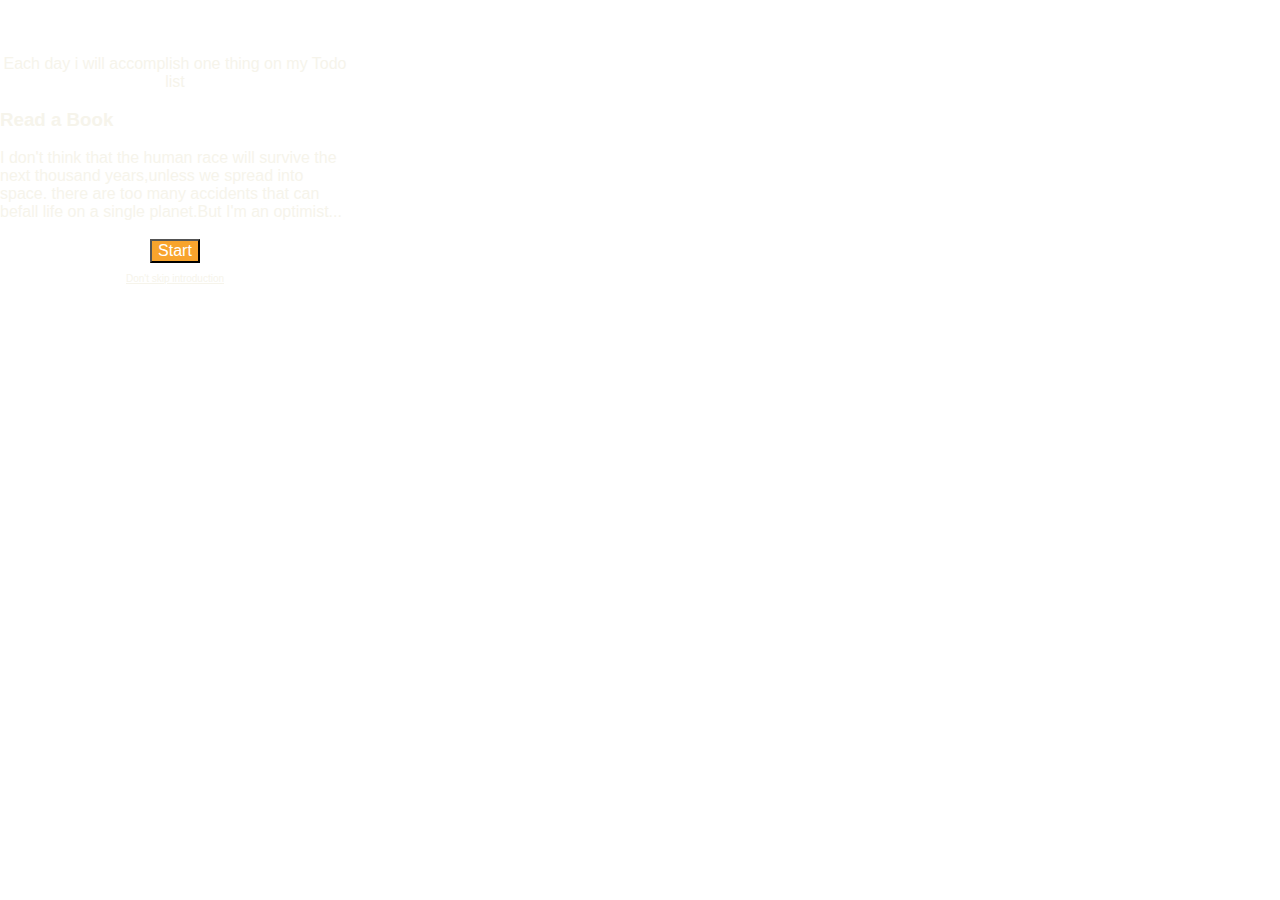
<file: index.html>
<!DOCTYPE html>
<html lang="en">
<head>
    <meta charset="UTF-8">
    <meta name="viewport" content="width=device-width, initial-scale=1.0">
    <title>Document</title>
    <link rel="stylesheet" href="ASSIGNMENT 5.css">
</head>
<body>
    <div class="find">
    <h1>Todolist</h1>
    <br>
    <p class="onep">Each day i will accomplish one thing on my Todo list</p>
    <br>
    <h3>Read a Book</h3>
    <br>
    <p>I don't think that the human race will survive the next thousand years,unless we spread into space. there are too many accidents that can befall life on a single planet.But I'm an optimist...</p>
    <br>
    <div class="find2">
        <button class="button1">Start</button>
        <p class="find3">Don't skip introduction</p>
        </div>
    </div>
    
</body>
</html>
</file>
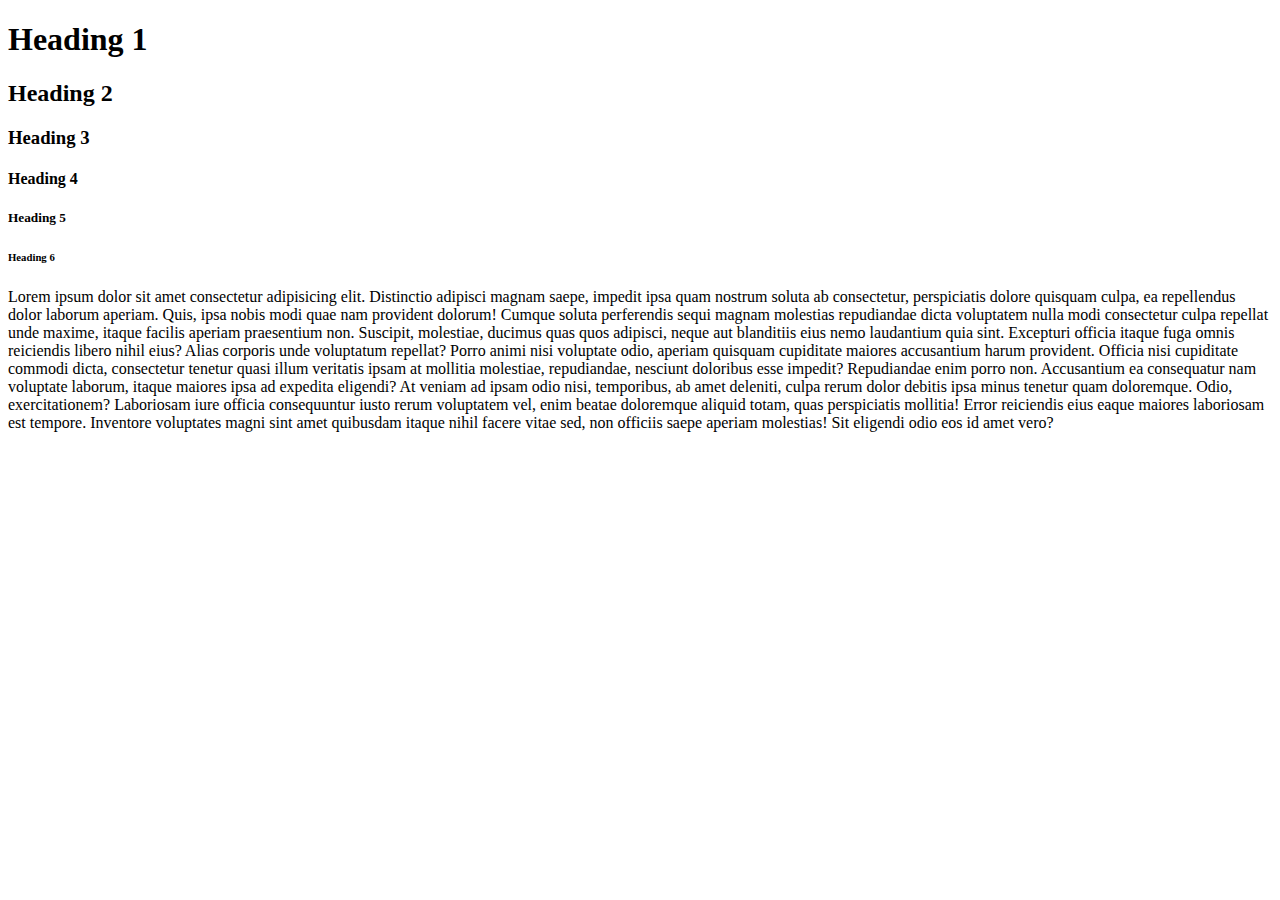
<file: day 1.html>
<!DOCTYPE html>
<html lang="en">
<head>
    <meta charset="UTF-8">
    <meta name="viewport" content="width=device-width, initial-scale=1.0">
    <title>Document</title>
</head>
<body>
    <h1>Heading 1</h1>
    <h2>Heading 2</h2>
    <h3>Heading 3</h3>
    <h4>Heading 4</h4>
    <h5>Heading 5</h5>
    <h6>Heading 6</h6>

    <p>Lorem ipsum dolor sit amet consectetur adipisicing elit. Distinctio adipisci magnam saepe, impedit ipsa quam nostrum soluta ab consectetur, perspiciatis dolore quisquam culpa, ea repellendus dolor laborum aperiam. Quis, ipsa nobis modi quae nam provident dolorum! Cumque soluta perferendis sequi magnam molestias repudiandae dicta voluptatem nulla modi consectetur culpa repellat unde maxime, itaque facilis aperiam praesentium non. Suscipit, molestiae, ducimus quas quos adipisci, neque aut blanditiis eius nemo laudantium quia sint. Excepturi officia itaque fuga omnis reiciendis libero nihil eius? Alias corporis unde voluptatum repellat? Porro animi nisi voluptate odio, aperiam quisquam cupiditate maiores accusantium harum provident. Officia nisi cupiditate commodi dicta, consectetur tenetur quasi illum veritatis ipsam at mollitia molestiae, repudiandae, nesciunt doloribus esse impedit? Repudiandae enim porro non. Accusantium ea consequatur nam voluptate laborum, itaque maiores ipsa ad expedita eligendi? At veniam ad ipsam odio nisi, temporibus, ab amet deleniti, culpa rerum dolor debitis ipsa minus tenetur quam doloremque. Odio, exercitationem? Laboriosam iure officia consequuntur iusto rerum voluptatem vel, enim beatae doloremque aliquid totam, quas perspiciatis mollitia! Error reiciendis eius eaque maiores laboriosam est tempore. Inventore voluptates magni sint amet quibusdam itaque nihil facere vitae sed, non officiis saepe aperiam molestias! Sit eligendi odio eos id amet vero?</p>
    
</body>
</html>
</file>
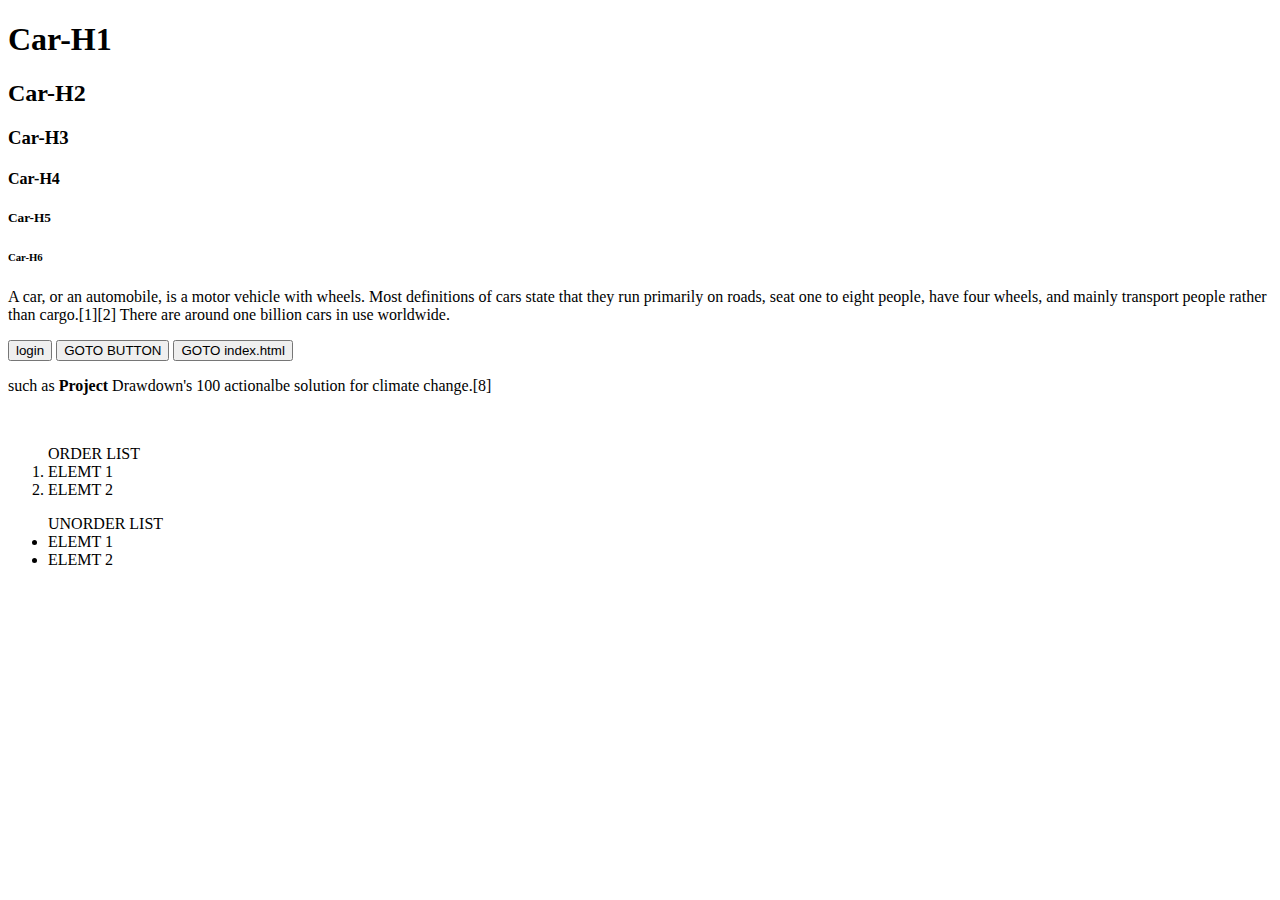
<file: day 2.html>
<!DOCTYPE html>
<html lang="en">
<head>
    <meta charset="UTF-8">
    <meta name="viewport" content="width=device-width, initial-scale=1.0">
    <title>Document</title>
</head>
<body>
    <h1>Car-H1</h1>
    <h2>Car-H2</h2>
    <h3>Car-H3</h3>
    <h4>Car-H4</h4>
    <h5>Car-H5</h5>
    <h6>Car-H6</h6>
    <p>A car, or an automobile, is a motor vehicle with wheels. Most definitions of cars state that they run primarily on roads, seat one to eight people, have four wheels, and mainly transport people rather than cargo.[1][2] There are around one billion cars in use worldwide.</p>
    <a href="login.html" target="_blank"><button>login</button></a>
    <a href="day 1.html"><button>GOTO BUTTON</button></a>
    <a href="day 1.html"><button>GOTO index.html</button></a>
    <p>such as <strong>Project</strong> Drawdown's 100 actionalbe solution for climate change.[8]</p><br>
    <ol>ORDER LIST 
        <li>ELEMT 1</li>
        <li>ELEMT 2</li>
    </ol>
    <ul>UNORDER LIST
        <li>ELEMT 1</li>
        <li>ELEMT 2</li>
    </ul>
    

</body>
</html>
</file>
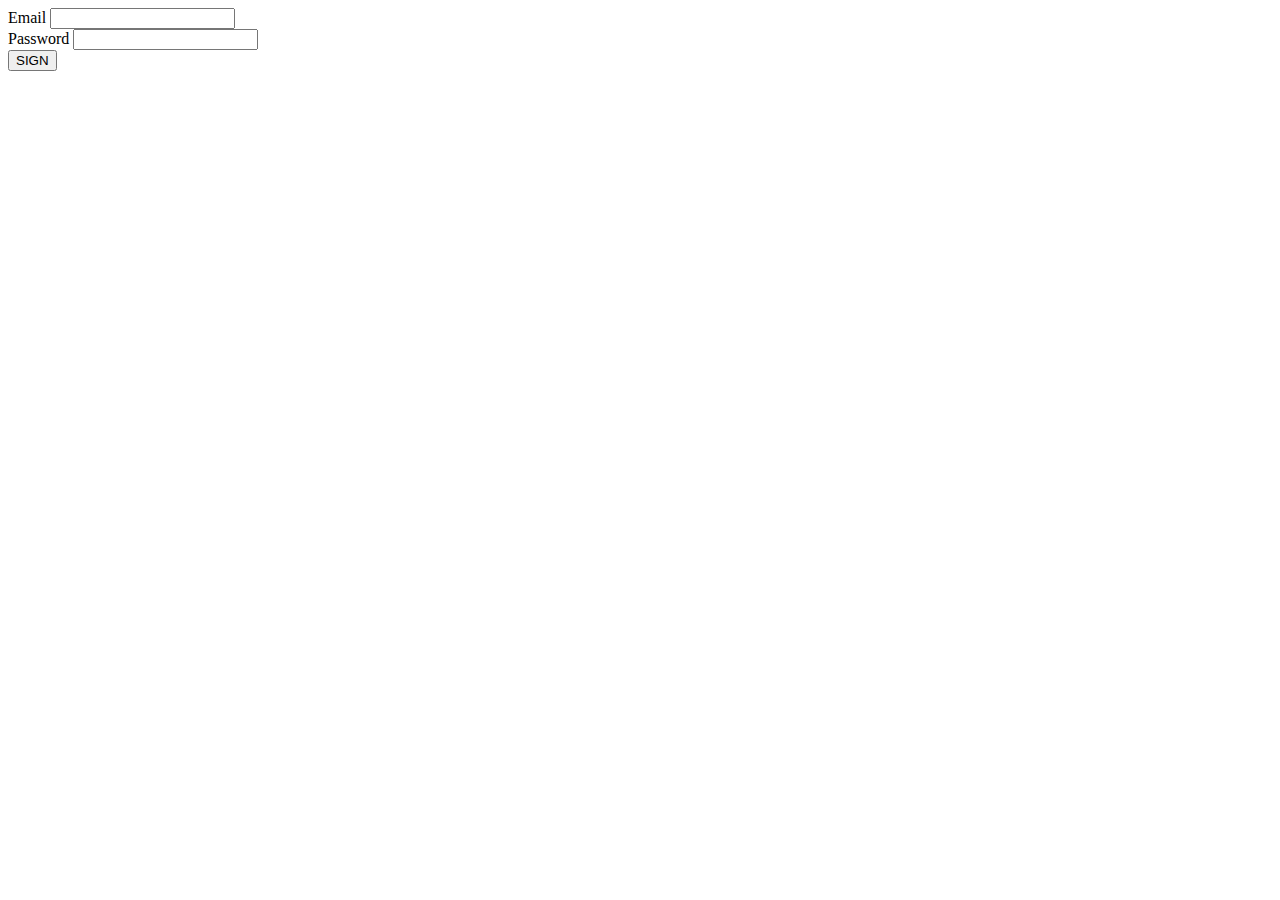
<file: login.html>
<!DOCTYPE html>
<html lang="en">
<head>
    <meta charset="UTF-8">
    <meta name="viewport" content="width=device-width, initial-scale=1.0">
    <title>Document</title>
</head>
<body>
    <form>
        <label for="email">Email</label>
        <input type="email" id="email">
        <br>
        <label for="pass">Password</label>
        <input type="password" id="pass"><br>
        <button>SIGN</button>
    </form>
</body>
</html>
</file>
<file: ASSIGNMENT 5.css>
h1{
    color: white;
    text-align: center;
}
*{
    margin: 0px;
    font-family:'Segoe UI', Tahoma, Geneva, Verdana, sans-serif;
}
.onep{
    text-align: center;
}

.find{
    color: #F6F4EB;
    background-image: url("https://ik.imagekit.io/4z8covdo9/Full%20stack/todolistbg.png?updatedAt=1700761069523");
    background-repeat: no-repeat;
    background-size:115% ;
    height: 850px;
    width: 350px;
}
.find2{
    color: #F6F4EB;
    text-align: center;
    text-decoration-line: underline;
}
.button1{
    margin-bottom: 10px;
    font-weight: 400;
    font-size: 16px;
    color: white;
    background-color: #F8A42D;
}
.find3{
    font-size: 10px;
    
}
</file>
